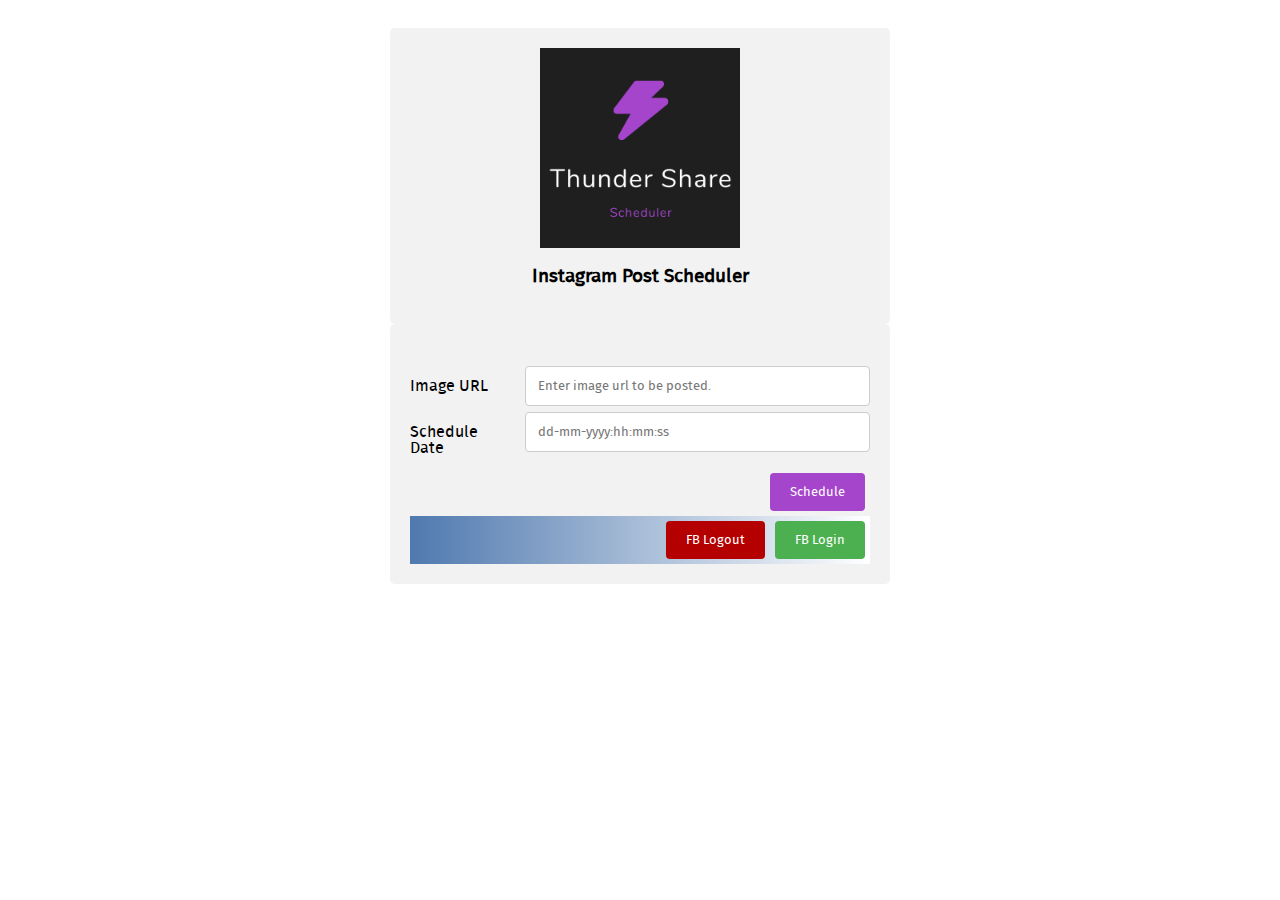
<file: index.html>
<!DOCTYPE html>
<html lang="en">
<head>
    <meta charset="UTF-8">
    <meta http-equiv="X-UA-Compatible" content="IE=edge">
    <meta name="viewport" content="width=device-width, initial-scale=1.0">
    <link rel='shortcut icon' type='image/x-icon' href='./favicon.ico' />
    <style>
        @font-face {
            font-family: 'fira_sansregular';
            src: url("./assets/fonts/webfont_firasans_Regular/firasans-regular-webfont.woff2") format('woff2'),
                 url("./assets/fonts/webfont_firasans_Regular/firasans-regular-webfont.woff") format('woff');
            font-weight: normal;
        font-style: normal;
        }
    </style>
    <link rel="stylesheet" href="./assets/css/form_style.css">
    <title>Document</title>
</head>
<body>

    <div class="contact_us_main_container">
        <div class="custom_container">
            <div id = "logoWrapper">
                <img src="./assets/images/logo250.png" alt="Thunder Share" style="height:200px; display: block; margin-left: auto; margin-right: auto;">
            </div>
            <div style="text-align: center;">
                <h3>Instagram Post Scheduler</h3>
            </div>
        </div>
        <div class="custom_container">
        <p id="login_message"></p>
        <div class="row">
            <div style="display: flex; flex-direction: row;">
                <div class = "row" style="width: 50%;" id = "fbPagesList"></div>
                <div class = "row" style="width: 50%;" id = "igPagesList"></div>
            </div>
        </div>
        <form id="contactUsForm">
            <div class="row">
              <div class="col-25">
                <label for="image_url">Image URL</label>
              </div>
              <div class="col-75">
                <input class="loginInput" type="text" id="image_url" name="image_url" placeholder="Enter image url to be posted." required>
              </div>
            </div>
            <div class="row">
              <div class="col-25">
                <label for="schedule_date">Schedule Date</label>
              </div>
              <div class="col-75">
                <input class="loginInput" type="text" id="schedule_date" name="schedule_date" placeholder="dd-mm-yyyy:hh:mm:ss" required>
              </div>
            </div>
        
            <!-- <div class="row">
              <div class="col-25">
                <label for="scope">What is your enquiry about?.</label>
              </div>
              <div class="col-75">
                <datalist id="scopeDataList" class="loginInput" name="scope">
                <option value="Website">Personal, Corporate, Team, Club websites.</option>
                <option value="Hosting">Hosting - Bulk, R&D, Demo</option>
                <option value="Web-App">Web Application Development</option>
                <option value="Android-App">Android Application Developtment</option>
                <option value="Hybrid-App">Hybrid Application [Ionic] Development</option>
                <option value="DevOps">DevOps Workflow Design/Implementation</option>
                <option value="Consultation">Consultation</option>
                <option value="Collaboration">Let's work togather</option>
                <option value="Build Feature">Want to build a feature for your application? (Eg. REST API development)</option>
                </datalist>
            <input class="loginInput" type="text" autoComplete="on" list="scopeDataList" id="scope" name="scope">
              </div>
            </div> -->
        
            <div class="row">
                <input class="loginInput" type="button" onClick=place_schedule() id="submitButton" value="Schedule">
            </div>
            
            <div class="row fb_bg   ">
                <input class="loginInput" type="button" onClick=fblogin() id="fb_login_button" value="FB Login">
                <input class="loginInput" type="button" onClick=fblogout() id="fb_logout_button" value="FB Logout">
            </div>
          </form>
        </div>
        </div>

        <script src="./assets/js/api_calls.js"></script>
    <script>
        var fb_login_button = undefined; 
        var fb_logout_button = undefined;
        var login_message = undefined;
        var fbPagesList = undefined;
        var igPagesList = undefined;
        var selectedInstagramAccount = undefined;
        var apiCall = new ApiCalls("/");
        var requiredPermissions = ['public_profile', 'instagram_basic', 'pages_show_list', 'instagram_content_publish'];

        window.fbAsyncInit = function() {
            FB.init({
                appId            : '443629286741622',
                autoLogAppEvents : true,
                xfbml            : true,
                version          : 'v10.0'
            });
            
            FB.getLoginStatus(function(response) {
                // console.log(response);
                if (response.status == "connected") {
                    displayLoginMessage("Logged in");
                    fb_login_button.setAttribute("disabled","true");
                    fb_logout_button.removeAttribute("disabled");
                    getFbAccountInfo();
                } else {
                    displayLoginMessage("Not logged in to any facebook accounts.")
                    fb_logout_button.setAttribute("disabled","true");
                    fb_login_button.removeAttribute("disabled");
                }
            });
        };

        function appendFbPage(page) {
            let spanWrapper = document.createElement("div");
            let spanElement = document.createElement("span");
            spanWrapper.style.width = "100%";
            spanWrapper.style.padding = "1%";
            spanWrapper.style.backgroundImage = "linear-gradient(to left, white , #4f79af)";
            spanElement.innerHTML = page.name;
            spanWrapper.appendChild(spanElement)
            fbPagesList.appendChild(spanWrapper);
        }

        function removeFbPage() {
            while (fbPagesList.hasChildNodes()) {  
                fbPagesList.removeChild(fbPagesList.firstChild);
            }
        }

        function appendIgPage(pageid) {
            let spanWrapper = document.createElement("div");
            let spanElement = document.createElement("span");
            spanWrapper.style.width = "100%";
            spanWrapper.style.padding = "1%";
            spanWrapper.style.backgroundImage = "linear-gradient(to right, white , #a545cc)";
            spanElement.innerHTML = pageid;
            spanWrapper.appendChild(spanElement)
            igPagesList.appendChild(spanWrapper);
        }

        function removeIgPage() {
            while (igPagesList.hasChildNodes()) {  
                igPagesList.removeChild(igPagesList.firstChild);
            }
        }

        function getFbAccountInfo() {
            displayLoginMessage('Fetching FB account information.... ');
            FB.api('/me', function(response) {
                console.log(response);
                displayLoginMessage('Logged in on FB as ' + response.name);
                FB.api('/me/accounts', function(response) {
                    console.log(response);
                    let fbPages = response.data;
                    fbPages.forEach(page => {
                        let fbPageId = page.id;
                        FB.api('/'+page.id+"?fields=instagram_business_account&access_token="+FB.getAccessToken(), function(response){
                            console.log(response);
                            if (response.hasOwnProperty("instagram_business_account")) {
                                appendFbPage(page);
                                appendIgPage(response.instagram_business_account.id);
                            }
                        });
                    });
                });
            });

            FB.api("/"+FB.getUserID()+"/permissions?access_token="+FB.getAccessToken(), function(response) {
                let permissionData = response.data;
                let not_granted_list = [];
                console.log(response);

                permissionData.forEach(permission => {
                    if (permission.status == "declined") {
                        not_granted_list.push(permission.permission);
                    }
                });
                

                if (not_granted_list.length > 0) {
                    displayLoginMessage("Required permission(s) not granted "+not_granted_list.join(",")+". Please login again and grant permissions.");
                    fblogout();
                }
            });
        }
  
        function displayLoginMessage(message, type="replace") {
            if (type == "append") {
                message = login_message.innerHTML +" "+message;
            }
            login_message.innerHTML = "";
            login_message.innerHTML = message;
        }

        function fblogin() {
            FB.login(function(response) {
                        if (response.status === 'connected') {
                            console.log("Logged into your webpage and Facebook.");
                            fb_login_button.setAttribute("disabled","true");
                            fb_logout_button.removeAttribute("disabled");
                            getFbAccountInfo();
                        } else {
                            displayLoginMessage("Not connected to any FB accounts."); 
                        }
                    },
                    {scope: requiredPermissions.join(",")}
                    );
        }

        function fblogout(type = undefined) {
            FB.logout(function(response) {
                console.log("Logged out.");
                fb_logout_button.setAttribute("disabled","true");
                fb_login_button.removeAttribute("disabled");
                removeFbPage();
                removeIgPage();
                if (type == "internal") {
                    displayLoginMessage("Logged out successfully.", "append");
                } else {
                    displayLoginMessage("Logged out successfully.");
                }
            });
        }

        function place_schedule() {
            let image_url = document.getElementById("image_url").value;
            let schedule_date = document.getElementById("schedule_date").value;

            if (image_url && schedule_date) {
                if (image_url.search("shiftbytes.co.in") != -1) {
                    displayLoginMessage("Schedule saved.");
                } else {
                    displayLoginMessage("Only images stored in shiftbytes can be uploaded.");
                }
            } else {
                displayLoginMessage("All the fields are required.")
            }
        }
      </script>
      <script async defer crossorigin="anonymous" src="https://connect.facebook.net/en_US/sdk.js"></script>
      <script>
            (function () {
                fb_login_button = document.getElementById("fb_login_button");
                fb_logout_button = document.getElementById("fb_logout_button");
                login_message = document.getElementById("login_message");
                fbPagesList = document.getElementById("fbPagesList");
                igPagesList = document.getElementById("igPagesList");
            })();
      </script>
</body>
</html>
</file>
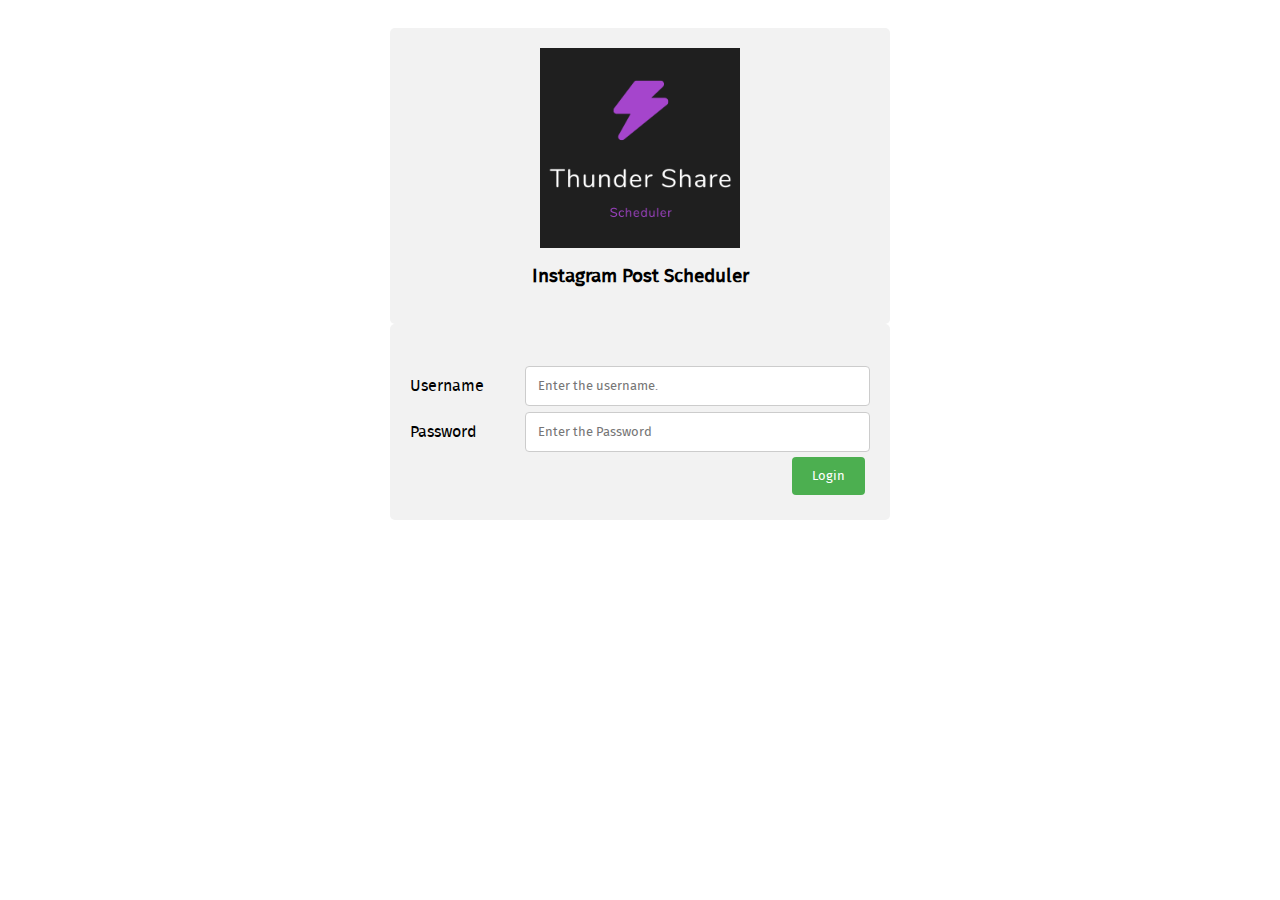
<file: thunderShare/index.html>
<!DOCTYPE html>
<html lang="en">
<head>
    <meta charset="UTF-8">
    <meta http-equiv="X-UA-Compatible" content="IE=edge">
    <meta name="viewport" content="width=device-width, initial-scale=1.0">
    <link rel='shortcut icon' type='image/x-icon' href='./favicon.ico' />
    <style>
        @font-face {
            font-family: 'fira_sansregular';
            src: url("./assets/fonts/webfont_firasans_Regular/firasans-regular-webfont.woff2") format('woff2'),
                 url("./assets/fonts/webfont_firasans_Regular/firasans-regular-webfont.woff") format('woff');
            font-weight: normal;
        font-style: normal;
        }
    </style>
    <link rel="stylesheet" href="./assets/css/form_style.css">
    <title>Document</title>
</head>
<body>

    <div class="contact_us_main_container">
        <div class="custom_container">
            <div id = "logoWrapper">
                <img src="./assets/images/logo250.png" alt="Thunder Share" style="height:200px; display: block; margin-left: auto; margin-right: auto;">
            </div>
            <div style="text-align: center;">
                <h3>Instagram Post Scheduler</h3>
            </div>
        </div>
        <div class="custom_container">
            <p id="login_message"></p>
            <div class="row">
            <div style="display: flex; flex-direction: row;">
                <div class = "row" style="width: 50%;" id = "fbPagesList"></div>
                <div class = "row" style="width: 50%;" id = "igPagesList"></div>
            </div>
        </div>
        <!-- Login Form Start -->
        <form id="loginForm">
            <div class="row">
              <div class="col-25">
                <label for="username">Username</label>
              </div>
              <div class="col-75">
                <input class="loginInput" type="text" id="username" name="username" placeholder="Enter the username." required>
              </div>
            </div>
            <div class="row">
              <div class="col-25">
                <label for="Password">Password</label>
              </div>
              <div class="col-75">
                <input class="loginInput" type="password" id="password" name="Password" placeholder="Enter the Password" required>
              </div>
            </div>
        
            <div class="row">
                <input class="loginInput" type="button" onClick=login() value="Login">
            </div>            
        </form>
        <!-- Login Foem End -->
        <form id="schedulerForm">
            <div class="row">
              <div class="col-25">
                <label for="image_url">Image URL</label>
              </div>
              <div class="col-75">
                <input class="loginInput" type="text" id="image_url" name="image_url" placeholder="Enter image url to be posted." required>
              </div>
            </div>
            <div class="row">
              <div class="col-25">
                <label for="schedule_date">Schedule Date</label>
              </div>
              <div class="col-75">
                <input class="loginInput" type="datetime-local" id="schedule_date" name="schedule_date" placeholder="yyyy-mm-dd:hh:mm:ss:+zh:zm" required>
              </div>
            </div>
            <div class="row">
                <div class="col-25">
                  <label for="media_story">Media Story</label>
                </div>
                <div class="col-75">
                  <input class="loginInput" type="text" id="media_story" name="media_story" placeholder="hashtags, stories" required>
                </div>
              </div>
        
            <!-- <div class="row">
              <div class="col-25">
                <label for="scope">What is your enquiry about?.</label>
              </div>
              <div class="col-75">
                <datalist id="scopeDataList" class="loginInput" name="scope">
                <option value="Website">Personal, Corporate, Team, Club websites.</option>
                <option value="Hosting">Hosting - Bulk, R&D, Demo</option>
                <option value="Web-App">Web Application Development</option>
                <option value="Android-App">Android Application Developtment</option>
                <option value="Hybrid-App">Hybrid Application [Ionic] Development</option>
                <option value="DevOps">DevOps Workflow Design/Implementation</option>
                <option value="Consultation">Consultation</option>
                <option value="Collaboration">Let's work togather</option>
                <option value="Build Feature">Want to build a feature for your application? (Eg. REST API development)</option>
                </datalist>
            <input class="loginInput" type="text" autoComplete="on" list="scopeDataList" id="scope" name="scope">
              </div>
            </div> -->
        
            <div class="row">
                <input class="loginInput" type="button" onClick=place_schedule() id="submitButton" value="Schedule">
            </div>
            
            <div class="row fb_bg">
                <input class="loginInput" type="button" onClick=fblogin() id="fb_login_button" value="FB Login">
                <input class="loginInput" type="button" onClick=fblogout() id="fb_logout_button" value="FB Logout">
            </div>
            <div class="row">
                <input class="loginInput" type="button" onClick=logout() id="app_logout_button" value="Logout">
                <input class="loginInput" type="button" onClick=viewSchedules() id="view_schedules_button" value="View Schedules">
            </div>
          </form>
        </div>
        </div>

        <script src="./assets/js/api_calls.js"></script>
        <script src="./assets/js/cookie_management.js"></script>
    <script>
        var fb_login_button = undefined; 
        var fb_logout_button = undefined;
        var login_message = undefined;
        var fbPagesList = undefined;
        var igPagesList = undefined;
        var selectedInstagramAccount = undefined;
        var loginForm = undefined;
        var schedulerForm = undefined;
        var apiCall = new ApiCalls("/");
        var requiredPermissions = ['public_profile', 'instagram_basic', 'pages_show_list', 'instagram_content_publish'];

        function viewSchedules() {
            window.open("https://shiftbytes.co.in/schedules/");
        }

        window.fbAsyncInit = function() {
            FB.init({
                appId            : '443629286741622',
                autoLogAppEvents : true,
                xfbml            : true,
                version          : 'v10.0'
            });

            init();
        };

        function appendFbPage(page) {
            let spanWrapper = document.createElement("div");
            let spanElement = document.createElement("span");
            spanWrapper.style.width = "100%";
            spanWrapper.style.padding = "1%";
            spanWrapper.style.backgroundImage = "linear-gradient(to left, white , #4f79af)";
            spanElement.innerHTML = page.name;
            spanWrapper.appendChild(spanElement)
            fbPagesList.appendChild(spanWrapper);
        }

        function removeFbPage() {
            while (fbPagesList.hasChildNodes()) {  
                fbPagesList.removeChild(fbPagesList.firstChild);
            }
        }

        function appendIgPage(pageid) {
            let spanWrapper = document.createElement("div");
            let spanElement = document.createElement("span");
            spanWrapper.style.width = "100%";
            spanWrapper.style.padding = "1%";
            spanWrapper.style.backgroundImage = "linear-gradient(to right, white , #a545cc)";
            spanElement.innerHTML = pageid;
            spanWrapper.appendChild(spanElement)
            spanWrapper.addEventListener('click', function() {
                selectedInstagramAccount = pageid;
                console.log(selectedInstagramAccount+" Selected.");
            }, false);
            igPagesList.appendChild(spanWrapper);
        }

        function removeIgPage() {
            while (igPagesList.hasChildNodes()) {  
                igPagesList.removeChild(igPagesList.firstChild);
            }
        }

        function getFbAccountInfo() {
            displayLoginMessage('Fetching FB account information.... ');
            FB.api('/me', function(response) {
                // console.log(response);
                displayLoginMessage('Logged in on FB as ' + response.name);
                FB.api('/me/accounts', function(response) {
                    // console.log(response);
                    let fbPages = response.data;
                    fbPages.forEach(page => {
                        let fbPageId = page.id;
                        FB.api('/'+page.id+"?fields=instagram_business_account&access_token="+FB.getAccessToken(), function(response){
                            // console.log(response);
                            if (response.hasOwnProperty("instagram_business_account")) {
                                appendFbPage(page);
                                appendIgPage(response.instagram_business_account.id);
                            }
                        });
                    });
                });
            });

            FB.api("/"+FB.getUserID()+"/permissions?access_token="+FB.getAccessToken(), function(response) {
                let permissionData = response.data;
                let not_granted_list = [];
                // console.log(response);

                permissionData.forEach(permission => {
                    if (permission.status == "declined") {
                        not_granted_list.push(permission.permission);
                    }
                });
                

                if (not_granted_list.length > 0) {
                    displayLoginMessage("Required permission(s) not granted "+not_granted_list.join(",")+". Please login again and grant permissions.");
                    fblogout();
                }
            });
        }
  
        function displayLoginMessage(message, type="replace") {
            if (type == "append") {
                message = login_message.innerHTML +" "+message;
            }
            login_message.innerHTML = "";
            login_message.innerHTML = message;
        }

        function fblogin() {
            FB.login(function(response) {
                        if (response.status === 'connected') {
                            console.log("Logged into your webpage and Facebook.");
                            fb_login_button.setAttribute("disabled","true");
                            fb_logout_button.removeAttribute("disabled");
                            getFbAccountInfo();
                        } else {
                            displayLoginMessage("Not connected to any FB accounts."); 
                        }
                    },
                    {scope: requiredPermissions.join(",")}
                    );
        }

        function fblogout(type = undefined) {
            FB.logout(function(response) {
                console.log("Logged out.");
                fb_logout_button.setAttribute("disabled","true");
                fb_login_button.removeAttribute("disabled");
                removeFbPage();
                removeIgPage();
                if (type == "internal") {
                    displayLoginMessage("Logged out successfully.", "append");
                } else {
                    displayLoginMessage("Logged out successfully.");
                }
            });
        }

        function place_schedule() {
            let image_url = document.getElementById("image_url").value;
            let schedule_date = document.getElementById("schedule_date").value;
            let media_story = document.getElementById("media_story").value;
            
            if (!selectedInstagramAccount) {
                displayLoginMessage("Select an instagram account for posting.");
                return;
            }
            
            if (image_url && schedule_date) {
                schedule_date = schedule_date.replace("T", ":")+":00:+05:30";
                if (image_url.search("shiftbytes.co.in") != -1) {
                    apiCall.postData(
                        "scheduler/schedule_post", 
                        {
                            "Content-Type":"application/json",
                            "SCHEDULER-USERNAME":getCookie("username"),
                            "SCHEDULER-API-KEY":getCookie("api_key")
                        },
                        [],
                        {
                            "media_link": image_url,
                            "media_story": media_story,
                            "schedule_date" : schedule_date,
                            "post_details" : {
                                "instagram_id" : selectedInstagramAccount,
                                "access_token" : FB.getAccessToken()
                            }
                        },
                        function(response) {
                            let resp = JSON.parse(response);
                            console.log(resp);
                        });
                    displayLoginMessage("Schedule saved.");
                } else {
                    displayLoginMessage("Only images stored in shiftbytes can be uploaded.");
                }
            } else {
                displayLoginMessage("All the fields are required.")
            }
        }
      </script>
      <script async defer crossorigin="anonymous" src="https://connect.facebook.net/en_US/sdk.js"></script>
    <script>

        loginForm = document.getElementById("loginForm");
        schedulerForm = document.getElementById("schedulerForm");

        function doAfterValidate(response) {
            response = JSON.parse(response);
            let isValid = response["data"]["isValid"];
            let validation_type = response["data"]["validation_type"];

            if (isValid) {
                displayLoginMessage("Successfully logged in.");
                setCookie("username", response["data"]["username"]);
                setCookie("api_key", response["data"]["api_key"]);
                loginForm.style.display = "none";
                loginForm.reset();
                schedulerForm.style.display = "block";
                
                FB.getLoginStatus(function(response) {
                    // console.log(response);
                    if (response.status == "connected") {
                        displayLoginMessage("Logged into FB account", "append");
                        fb_login_button.setAttribute("disabled","true");
                        fb_logout_button.removeAttribute("disabled");
                        getFbAccountInfo();
                    } else {
                        displayLoginMessage("Please login into your facebook account.", "append")
                        fb_logout_button.setAttribute("disabled","true");
                        fb_login_button.removeAttribute("disabled");
                    }
                });

                fbDetails("show");
            } else {
                fbDetails("hide");
                if (validation_type == "password") {
                    displayLoginMessage("Please check your usename or passowrd.")
                } else if (validation_type == "api_key"){
                    displayLoginMessage("Looks like your api key expired or is changed.")
                } else {
                    displayLoginMessage("Please login to continue.")
                }
            }
        }

        function fbDetails(doWhat = "show") {
            if (doWhat == "show") {
                fbPagesList.style.display = "block";
                igPagesList.style.display = "block";
            } else if (doWhat == "hide") {
                fbPagesList.style.display = "none";
                igPagesList.style.display = "none";
            }
        }

        function validateLogin(form = false) {
            let postOb = {};
            if (form) {
                let username = document.getElementById("username").value;
                let password = document.getElementById("password").value;
                if (!username && !password) {
                    displayLoginMessage("Please enter username and password.");
                    return
                }
                postOb = {"username":username, "password":password};
            } else {
                let username = getCookie("username");
                let api_key = getCookie("api_key");
                if (!username && !api_key) {
                    displayLoginMessage("Please login to continue.")
                    // console.log("No username and/or api key in cookies");
                    loginForm.style.display = "block";
                    schedulerForm.style.display = "none";
                    fbDetails("hide");
                    return
                }
                postOb = {"username":username, "api_key":api_key};
            }
            
            apiCall.postData("scheduler/auth/user/login",{"Content-Type":"application/json"},[], postOb, doAfterValidate)
        }

        function login() {
            validateLogin(true);
        }

        function logout() {
            deleteCookie("username");
            deleteCookie("api_key");
            validateLogin();
            // apiCall.postData("scheduler/auth/user/logout",{"Content-Type":"application/json"},[], postOb, doAfterValidate);
        }

        var init = function () {
            
            
            fb_login_button = document.getElementById("fb_login_button");
            fb_logout_button = document.getElementById("fb_logout_button");
            login_message = document.getElementById("login_message");
            fbPagesList = document.getElementById("fbPagesList");
            igPagesList = document.getElementById("igPagesList");

            validateLogin();
        };
      </script>
</body>
</html>
</file>
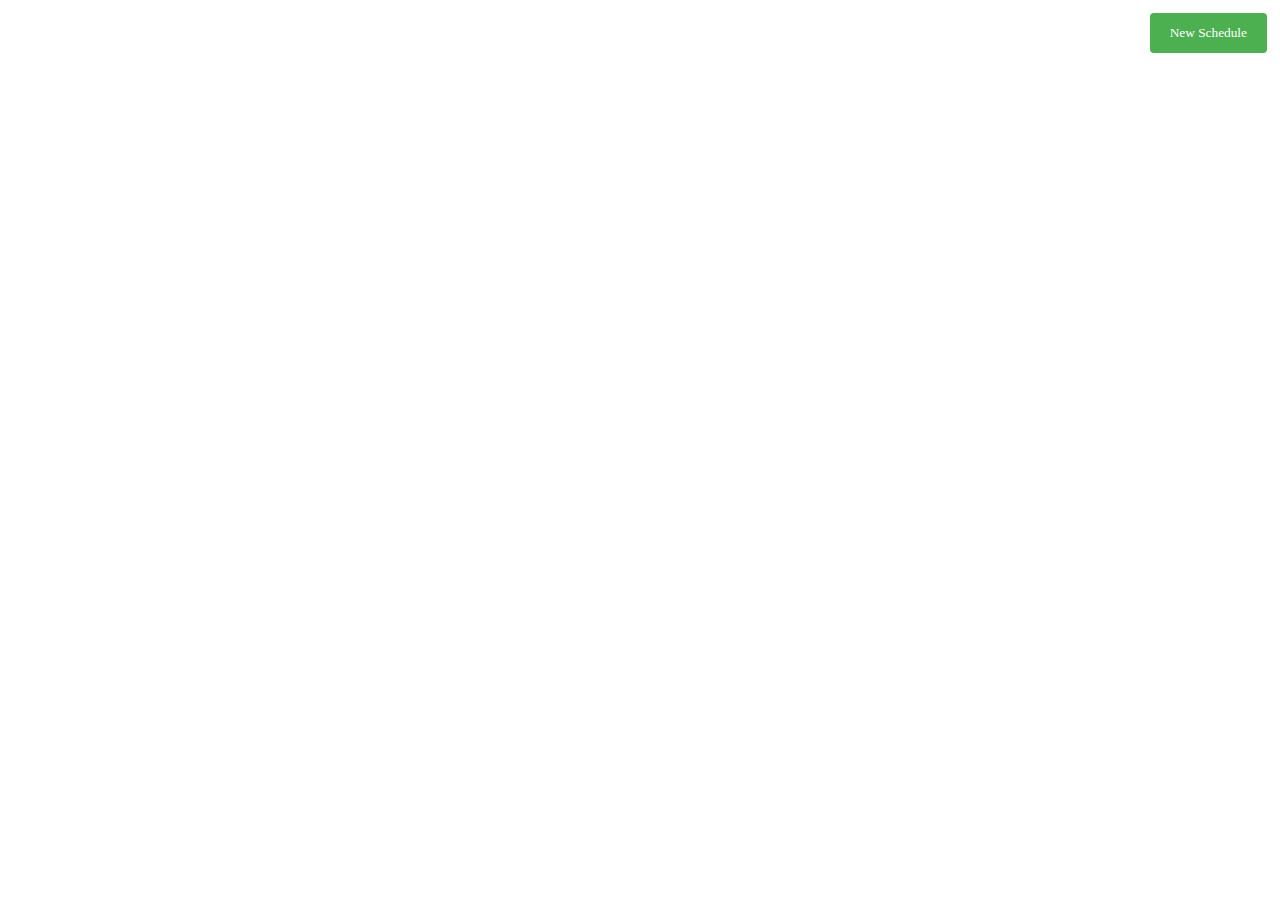
<file: thunderShare/tableView.html>
<!DOCTYPE html>
<html lang="en">
<head>
    <meta charset="UTF-8">
    <meta http-equiv="X-UA-Compatible" content="IE=edge">
    <meta name="viewport" content="width=device-width, initial-scale=1.0">
    <title>Document</title>

    <link rel="stylesheet" href="./assets/css/form_style.css">
    <style>
        #schedules_table {
          font-family: Arial, Helvetica, sans-serif;
          border-collapse: collapse;
          width: 100%;
        }
        
        #schedules_table td, #schedules_table thead {
          border: 1px solid #ddd;
          padding: 8px;
        }
        
        #schedules_table tr:nth-child(even){background-color: #f2f2f2;}
        
        #schedules_table tbody tr:hover {background-color: #ddd;}
        
        #schedules_table thead {
          padding-top: 12px;
          padding-bottom: 12px;
          text-align: left;
          background-color: #4CAF50;
          color: white;
        }
    </style>

</head>
<body>
    <div class="row">
        <input class="loginInput" type="button" onClick=createSchedule() value="New Schedule">
    </div> 
    <table id= "schedules_table"></table>
    <script src="./assets/js/api_calls.js"></script>
    <script src="./assets/js/cookie_management.js"></script>
    <script>

        function createSchedule() {
            window.location.href = "https://shiftbytes.co.in/fbauth/";
        }

        function updateTable (response) {
            let tableHeaders = [
                "created",
                "updated",
                "date",
                "id",
                "media_link",
                "media_story",
                "post_status",
                "user_id"
                // "post_details",
            ];
		    let schedules = JSON.parse(response)["data"];
		    console.log(schedules);

		    let schedules_table = document.getElementById("schedules_table");
            schedules_table.innerHTML = "";
		    let Thead = schedules_table.createTHead();
		    let Tbody = schedules_table.createTBody();
		    let headerRow = Thead.insertRow(0);

		    for (header in tableHeaders) {
		    	let headerCell = headerRow.insertCell(header);
		    	headerCell.innerHTML = tableHeaders[header];
		    }

		    for (schedule in schedules) {
		    	let bodyRow = Tbody.insertRow(schedule);
		    	for (header in tableHeaders) {
		    		let bodyCell = bodyRow.insertCell(header);
		    		if(header == 0) {
		    			bodyCell.innerHTML = parseInt(schedule)+1;
		    		} else if (tableHeaders[header] == "actions") {
		    			let buttonBox = document.createElement('div');
		    			buttonBox.className = "button_box";
		    			let deleteButton  = document.createElement('button');
		    			deleteButton.innerHTML = "DELETE";
		    			deleteButton.className = "product_delete_button";
		    			deleteButton.addEventListener("click", function () {
		    				
		    			});
                    
		    			let editButton = document.createElement('button');
		    			editButton.innerHTML = "EDIT";
		    			editButton.className = "product_edit_button";
		    			editButton.addEventListener("click", function () {
		    				
		    			});

		    			buttonBox.appendChild(deleteButton);
		    			buttonBox.appendChild(editButton);
		    			bodyCell.appendChild(buttonBox);
		    		} else {
                        bodyCell.innerHTML = schedules[schedule][tableHeaders[header]];
                    }
		    	}
		    }
	    }

        (function () {
            var apiCall = new ApiCalls("/");
            let username = getCookie("username");
            let api_key = getCookie("api_key");

            if (!username && !api_key) {
                console.log("Invalid Credentials.");
                return;
            }

            setInterval(
                function() {
                    console.log("Calling api to get schedules.");
                    apiCall.getData(
                        "scheduler/schedule_post", 
                        {
                            "Content-Type":"application/json",
                            "SCHEDULER-USERNAME": username,
                            "SCHEDULER-API-KEY": api_key
                        },
                        [],
                        function(response) {
                            let resp = JSON.parse(response);
                            console.log(resp);
                            updateTable(response);
                        }
                    );
                },
                2000
            )


        })();
    </script>
</body>
</html>
</file>
<file: assets/css/form_style.css>
/* Globals */

/* Tooltip container */
.tooltip {
	position: relative;
	display: inline-block;
	border-bottom: 0px dotted black; /* If you want dots under the hoverable text */
}

/* Tooltip text */
.tooltip .tooltiptext {
	visibility: hidden;
	width: 120px;
	background-color: black;
	color: #fff;
	text-align: center;
	padding: 5px 0;
	border-radius: 6px;

	/* Position the tooltip text - see examples below! */
	position: absolute;
	z-index: 1;
}

/* Show the tooltip text when you mouse over the tooltip container */
.tooltip:hover .tooltiptext {
	visibility: visible;
}

.custom_main_font {
	font-family: 'fira_sansregular';
}

/* End Globals */

/* top Navbar */

.topnav {
	overflow: hidden;
	background-color: #333;
	margin-bottom:5px;
	font-family: 'fira_sansregular';
	display: flex;
	flex-direction: row;
}

.topnav a {
	float: left;
	color: #f2f2f2;
	text-align: center;
	padding: 16px 14px 16px 16px;
	text-decoration: none;
	font-size: 17px;
}

.topnav a:hover {
	background-color: #ddd;
	color: black;
}

.topnav a.active {
	background-color: #4CAF50;
	color: white;
}

/*End Top Navbar */

/* Form Page */


.loginInput::-webkit-input-placeholder {
	font-family: 'fira_sansregular';
}

.loginInput:-ms-input-placeholder {
	font-family: 'fira_sansregular';
}

.loginInput:-moz-placeholder {
	font-family: 'fira_sansregular';
}

.loginInput::-moz-placeholder {
	font-family: 'fira_sansregular';
}

* {
	box-sizing: border-box;
}

input[type=text], select, textarea {
	width: 100%;
	padding: 12px;
	border: 1px solid #ccc;
	border-radius: 4px;
	resize: vertical;
	font-family: 'fira_sansregular';
}

label {
	padding: 12px 12px 12px 0;
	display: inline-block;
}

input[type=submit] {
	background-color: #4CAF50;
	color: white;
	padding: 12px 20px;
	border: none;
	border-radius: 4px;
	cursor: pointer;
	float: right;
	margin: 5px;
	font-family: 'fira_sansregular';
}

input[type=submit]:hover {
	background-color: #45a049;

}

input[type=button] {
	background-color: #4CAF50;
	color: white;
	padding: 12px 20px;
	border: none;
	border-radius: 4px;
	cursor: pointer;
	float: right;
	margin: 5px;
	font-family: 'fira_sansregular';
}

input[type=button]:hover {
	background-color: #45a049;

}

.custom_container {
	border-radius: 5px;
	max-width:500px;
	background-color: #f2f2f2;
	padding: 20px;
	margin: 20px;
	margin:auto;
	font-family: 'fira_sansregular';
}

.col-25 {
	float: left;
	width: 25%;
	margin-top: 6px;

	font-family: 'fira_sansregular';

}

.col-75 {
	float: left;
	width: 75%;
	margin-top: 6px;

	font-family: 'fira_sansregular';
}

.col-75 select {
	font-family: 'fira_sansregular';
}

/* Clear floats after the columns */
.row:after {
	content: "";
	display: table;
	clear: both;
}

#menu_items_toggle_button {
	float: right;
	display: none;
}

#menu_item_expanded_list {
	display: none;
}

/* Responsive layout - when the screen is less than 600px wide, make the two columns stack on top of each other instead of next to each other */
@media screen and (max-width: 770px) {
	.col-25, .col-75, input[type=submit] {
		width: 100%;
		margin-top: 0;
	}

	.menu_items {
		display: none;
	}

	#menu_item_expanded_list {
		background-color: #333;
		position: fixed;
		top: 0px;
		left: 0px;
		display: none;
	}

	#menu_item_expanded_list a {
		width: 100vw;
		text-align: left;
		border-bottom: 1px solid #f2f2f2;
	}

	#menu_item_expanded_list a:hover {
		background-color: #f2f2f2;
	}

	#menu_items_toggle_button {
		float: right;
		display: block;
	}
}

/* End of Form Page */

/* Snack Bar */
#snackbar {
	font-family: 'fira_sansregular';
	visibility: hidden;
	min-width: 250px;
	margin-left: -125px;
	background-color: #333;
	color: #fff;
	text-align: center;
	border-radius: 2px;
	padding: 16px;
	position: fixed;
	z-index: 1;
	left: 50%;
	bottom: 30px;
	font-size: 17px;
}

#snackbar.show {
	visibility: visible;
	-webkit-animation: fadein 0.5s, fadeout 0.5s 2.5s;
	animation: fadein 0.5s, fadeout 0.5s 2.5s;
}

@-webkit-keyframes fadein {
	from {bottom: 0; opacity: 0;} 
	to {bottom: 30px; opacity: 1;}
}

@keyframes fadein {
	from {bottom: 0; opacity: 0;}
	to {bottom: 30px; opacity: 1;}
}

@-webkit-keyframes fadeout {
	from {bottom: 30px; opacity: 1;} 
	to {bottom: 0; opacity: 0;}
}

@keyframes fadeout {
	from {bottom: 30px; opacity: 1;}
	to {bottom: 0; opacity: 0;}
}
/* End of Snack Bar */

/* Commons */
.custom_font {
	font-family: 'fira_sansregular';
}

.background_color_green {
	background-color: #4CAF50;
}

.background_color_violet {
	background-color: #9900e6;
}

.step_card {
	width:200px;
	height: 250px;
	padding: 2px;
	margin: 3px;
	display: inline-block;

}

.no_bullets_list {
	list-style-type:none;
}
/* End of commons */

/* Contact Us Page */

.contact_us_main_container {
	padding: 20px;

}

.button {
	background-color: #008CBA;
	border: none;
	border-radius: 8px;
	color: white;
	padding: 15px 32px;
	text-align: center;
	text-decoration: none;
	display: inline-block;
	font-size: 16px;
	margin: 4px 2px;
	cursor: pointer;
	font-family: 'fira_sansregular';
}
/* End of Contact Us Page */

/* Pricing Page */

.pricing_container {
	padding:20px;
	font-family: 'fira_sansregular';
	overflow: auto;
}

#pricing_table {
	margin:auto;
}

#pricing_table th {
	padding: 10px 10px 10px 10px;
	background-color:#ff6666;
	color:white;
}

#pricing_table td {
	padding: 10px 10px 10px 10px;
}
/* Visitor Container */

.visitor_container {
	padding: 10px 10px 10px 10px;
	margin-bottom:  5px;
}

/* End of Pricing Page */

/* Services Page */

.services_main_div {
	padding:20px;
	font-family: 'fira_sansregular';
	overflow: auto;

}

.service_item {
	border: solid 1px;
	border-radius:5px;
	width:250px;
	height:400px;
	text-align:center;
	box-shadow: 5px 2px 2px #000000;
	background-color:white;
	display: inline-block;
	overflow:hidden;
	padding:25px;
	margin:5px;
}

.service_item:hover {
	box-shadow: 5px 5px 5px #000000;
	display: inline-block;
}

/* End of services page */

/* Blog page */

.blog_main_div {
	padding:20px;
	font-family: 'fira_sansregular';
}

.blog_display_area {
	border: solid 1px;
	border-radius:5px;
	width:100%;
	background-color:white;
	display: inline-block;
	padding:25px;
	margin-top:20px;
	margin-bottom:20px;
	overflow: hidden;
}

.title_area {
	border: solid 1px;
	border-radius: 5px;
	width: 100%;
	height: 200px;
	background-color: white;
	padding: 5px;
}

.blog_title_item {
	width: 22%;
	border: solid 1px;
	padding: 5px;
	box-shadow: 5px 2px 2px #000000;
	display: inline-block;
	margin: 6px;;
}

.meta_data_area {
	border: solid 0px;
	padding: 2px;
	margin:2px;
}

.scroll {
	overflow: auto;
}

.scroll::-webkit-scrollbar {
	width: 5px;
}

.scroll::-webkit-scrollbar-track {
	-webkit-box-shadow: inset 0 0 6px rgba(0,0,0,0.3); 
	border-radius: 10px;
}

.scroll::-webkit-scrollbar-thumb {
	border-radius: 10px;
	-webkit-box-shadow: inset 0 0 6px rgba(0,0,0,0.5); 
}

date {
	border: solid 0px;
}

view {
	border: solid 0px;
}

view_count {
	border: solid 0px;
}

like {
	border: solid 0px;
}

like_count {
	border: solid 0px;
}

comment {
	border: solid 0px;
}

comment_count {
	border: solid 0px;
}

interaction {
	float:right;

}

.blog {
	border: solid 1px;
	width: 60%;
	margin-left: 50px;
	display:inline-block;
}

blog_title_image {
	padding: 5px;
	margin-top:5px;
}

.additional_blog_sections {
	border: solid 1px;
	display:inline-block;
	width: 29%;
	height: 1000px;
}

.social_media_widget {
	border: solid 1px;
	width:40px;
	text-align:center;
	margin-top:2px;
	padding:2px;
	margin-bottom:2px;
	display:inline-block;
	opacity:0.8;
	transform: translateY(-500px);
}


/* End of blog page */

/*Dev Page*/
#dev_main_container {
	padding: 20px;
	display: flex;
	flex-direction: column;
}

.dev_title_item {
	width: 60%;
	border: solid 1px;
	padding: 5px;
	box-shadow: 5px 2px 2px #000000;
	display: inline-block;
	margin: 6px;;
	background-color: #ffffff;
}

.dev_title_item p {
	text-indent: 20px;
}
/*End of dev page*/

/* Home Page */
.home_main_container {
	border-radius: 2px;
	/*background-color:  #2eb82e;*/
	padding: 20px;
	height: 100vh;
	overflow:auto;
	margin:auto;
	font-family: 'fira_sansregular';
}

.steps_items {
	/*float:right;*/
	position: relative;
	display: inline-block;
}

.home_main_anim {
	/*border: solid black;*/
	height:	200px;
	width: 500px;
	display: inline-block;
}

.step_sub_block {
	position: relative;
	display: inline-block;

}
/* End of Home Page */

/* Footer Section */

.footer {
	width: 100%;
	margin-top: 2px;
	background-color: #333;
	color: white;
	text-align: center;
	font-family: 'fira_sansregular';
	padding: 10px;
}

/* End of Footer */

/* Subscription Form */

.subscription_form {
	margin:auto;
	font-family: 'fira_sansregular';
}

.subscription_form[input] {

	font-family: 'fira_sansregular';
}

/* End of Subscription Form */

#fb_logout_button {
	background-color: #b40000;
}

#submitButton {
	background-color: #a545cc;
}

.fb_bg {
	/* background-color: #4f79af; */
	background-image: linear-gradient(to left, white , #4f79af);
}
</file>
<file: thunderShare/assets/css/form_style.css>
/* Globals */

/* Tooltip container */
.tooltip {
	position: relative;
	display: inline-block;
	border-bottom: 0px dotted black; /* If you want dots under the hoverable text */
}

/* Tooltip text */
.tooltip .tooltiptext {
	visibility: hidden;
	width: 120px;
	background-color: black;
	color: #fff;
	text-align: center;
	padding: 5px 0;
	border-radius: 6px;

	/* Position the tooltip text - see examples below! */
	position: absolute;
	z-index: 1;
}

/* Show the tooltip text when you mouse over the tooltip container */
.tooltip:hover .tooltiptext {
	visibility: visible;
}

.custom_main_font {
	font-family: 'fira_sansregular';
}

/* End Globals */

/* top Navbar */

.topnav {
	overflow: hidden;
	background-color: #333;
	margin-bottom:5px;
	font-family: 'fira_sansregular';
	display: flex;
	flex-direction: row;
}

.topnav a {
	float: left;
	color: #f2f2f2;
	text-align: center;
	padding: 16px 14px 16px 16px;
	text-decoration: none;
	font-size: 17px;
}

.topnav a:hover {
	background-color: #ddd;
	color: black;
}

.topnav a.active {
	background-color: #4CAF50;
	color: white;
}

/*End Top Navbar */

/* Form Page */


.loginInput::-webkit-input-placeholder {
	font-family: 'fira_sansregular';
}

.loginInput:-ms-input-placeholder {
	font-family: 'fira_sansregular';
}

.loginInput:-moz-placeholder {
	font-family: 'fira_sansregular';
}

.loginInput::-moz-placeholder {
	font-family: 'fira_sansregular';
}

* {
	box-sizing: border-box;
}

input[type=text], input[type=password], input[type=date],input[type=time],input[type="datetime-local"], select, textarea {
	width: 100%;
	padding: 12px;
	border: 1px solid #ccc;
	border-radius: 4px;
	resize: vertical;
	font-family: 'fira_sansregular';
}

label {
	padding: 12px 12px 12px 0;
	display: inline-block;
}

input[type=submit] {
	background-color: #4CAF50;
	color: white;
	padding: 12px 20px;
	border: none;
	border-radius: 4px;
	cursor: pointer;
	float: right;
	margin: 5px;
	font-family: 'fira_sansregular';
}

input[type=submit]:hover {
	background-color: #45a049;

}

input[type=button] {
	background-color: #4CAF50;
	color: white;
	padding: 12px 20px;
	border: none;
	border-radius: 4px;
	cursor: pointer;
	float: right;
	margin: 5px;
	font-family: 'fira_sansregular';
}

input[type=button]:hover {
	background-color: #45a049;

}

.custom_container {
	border-radius: 5px;
	max-width:500px;
	background-color: #f2f2f2;
	padding: 20px;
	margin: 20px;
	margin:auto;
	font-family: 'fira_sansregular';
}

.col-25 {
	float: left;
	width: 25%;
	margin-top: 6px;

	font-family: 'fira_sansregular';

}

.col-75 {
	float: left;
	width: 75%;
	margin-top: 6px;

	font-family: 'fira_sansregular';
}

.col-75 select {
	font-family: 'fira_sansregular';
}

/* Clear floats after the columns */
.row:after {
	content: "";
	display: table;
	clear: both;
}

#menu_items_toggle_button {
	float: right;
	display: none;
}

#menu_item_expanded_list {
	display: none;
}

/* Responsive layout - when the screen is less than 600px wide, make the two columns stack on top of each other instead of next to each other */
@media screen and (max-width: 770px) {
	.col-25, .col-75, input[type=submit] {
		width: 100%;
		margin-top: 0;
	}

	.menu_items {
		display: none;
	}

	#menu_item_expanded_list {
		background-color: #333;
		position: fixed;
		top: 0px;
		left: 0px;
		display: none;
	}

	#menu_item_expanded_list a {
		width: 100vw;
		text-align: left;
		border-bottom: 1px solid #f2f2f2;
	}

	#menu_item_expanded_list a:hover {
		background-color: #f2f2f2;
	}

	#menu_items_toggle_button {
		float: right;
		display: block;
	}
}

/* End of Form Page */

/* Snack Bar */
#snackbar {
	font-family: 'fira_sansregular';
	visibility: hidden;
	min-width: 250px;
	margin-left: -125px;
	background-color: #333;
	color: #fff;
	text-align: center;
	border-radius: 2px;
	padding: 16px;
	position: fixed;
	z-index: 1;
	left: 50%;
	bottom: 30px;
	font-size: 17px;
}

#snackbar.show {
	visibility: visible;
	-webkit-animation: fadein 0.5s, fadeout 0.5s 2.5s;
	animation: fadein 0.5s, fadeout 0.5s 2.5s;
}

@-webkit-keyframes fadein {
	from {bottom: 0; opacity: 0;} 
	to {bottom: 30px; opacity: 1;}
}

@keyframes fadein {
	from {bottom: 0; opacity: 0;}
	to {bottom: 30px; opacity: 1;}
}

@-webkit-keyframes fadeout {
	from {bottom: 30px; opacity: 1;} 
	to {bottom: 0; opacity: 0;}
}

@keyframes fadeout {
	from {bottom: 30px; opacity: 1;}
	to {bottom: 0; opacity: 0;}
}
/* End of Snack Bar */

/* Commons */
.custom_font {
	font-family: 'fira_sansregular';
}

.background_color_green {
	background-color: #4CAF50;
}

.background_color_violet {
	background-color: #9900e6;
}

.step_card {
	width:200px;
	height: 250px;
	padding: 2px;
	margin: 3px;
	display: inline-block;

}

.no_bullets_list {
	list-style-type:none;
}
/* End of commons */

/*  Us Page */

.contact_us_main_container {
	padding: 20px;

}

.button {
	background-color: #008CBA;
	border: none;
	border-radius: 8px;
	color: white;
	padding: 15px 32px;
	text-align: center;
	text-decoration: none;
	display: inline-block;
	font-size: 16px;
	margin: 4px 2px;
	cursor: pointer;
	font-family: 'fira_sansregular';
}
/* End of Contact Us Page */

/* Pricing Page */

.pricing_container {
	padding:20px;
	font-family: 'fira_sansregular';
	overflow: auto;
}

#pricing_table {
	margin:auto;
}

#pricing_table th {
	padding: 10px 10px 10px 10px;
	background-color:#ff6666;
	color:white;
}

#pricing_table td {
	padding: 10px 10px 10px 10px;
}
/* Visitor Container */

.visitor_container {
	padding: 10px 10px 10px 10px;
	margin-bottom:  5px;
}

/* End of Pricing Page */

/* Services Page */

.services_main_div {
	padding:20px;
	font-family: 'fira_sansregular';
	overflow: auto;

}

.service_item {
	border: solid 1px;
	border-radius:5px;
	width:250px;
	height:400px;
	text-align:center;
	box-shadow: 5px 2px 2px #000000;
	background-color:white;
	display: inline-block;
	overflow:hidden;
	padding:25px;
	margin:5px;
}

.service_item:hover {
	box-shadow: 5px 5px 5px #000000;
	display: inline-block;
}

/* End of services page */

/* Blog page */

.blog_main_div {
	padding:20px;
	font-family: 'fira_sansregular';
}

.blog_display_area {
	border: solid 1px;
	border-radius:5px;
	width:100%;
	background-color:white;
	display: inline-block;
	padding:25px;
	margin-top:20px;
	margin-bottom:20px;
	overflow: hidden;
}

.title_area {
	border: solid 1px;
	border-radius: 5px;
	width: 100%;
	height: 200px;
	background-color: white;
	padding: 5px;
}

.blog_title_item {
	width: 22%;
	border: solid 1px;
	padding: 5px;
	box-shadow: 5px 2px 2px #000000;
	display: inline-block;
	margin: 6px;;
}

.meta_data_area {
	border: solid 0px;
	padding: 2px;
	margin:2px;
}

.scroll {
	overflow: auto;
}

.scroll::-webkit-scrollbar {
	width: 5px;
}

.scroll::-webkit-scrollbar-track {
	-webkit-box-shadow: inset 0 0 6px rgba(0,0,0,0.3); 
	border-radius: 10px;
}

.scroll::-webkit-scrollbar-thumb {
	border-radius: 10px;
	-webkit-box-shadow: inset 0 0 6px rgba(0,0,0,0.5); 
}

date {
	border: solid 0px;
}

view {
	border: solid 0px;
}

view_count {
	border: solid 0px;
}

like {
	border: solid 0px;
}

like_count {
	border: solid 0px;
}

comment {
	border: solid 0px;
}

comment_count {
	border: solid 0px;
}

interaction {
	float:right;

}

.blog {
	border: solid 1px;
	width: 60%;
	margin-left: 50px;
	display:inline-block;
}

blog_title_image {
	padding: 5px;
	margin-top:5px;
}

.additional_blog_sections {
	border: solid 1px;
	display:inline-block;
	width: 29%;
	height: 1000px;
}

.social_media_widget {
	border: solid 1px;
	width:40px;
	text-align:center;
	margin-top:2px;
	padding:2px;
	margin-bottom:2px;
	display:inline-block;
	opacity:0.8;
	transform: translateY(-500px);
}


/* End of blog page */

/*Dev Page*/
#dev_main_container {
	padding: 20px;
	display: flex;
	flex-direction: column;
}

.dev_title_item {
	width: 60%;
	border: solid 1px;
	padding: 5px;
	box-shadow: 5px 2px 2px #000000;
	display: inline-block;
	margin: 6px;;
	background-color: #ffffff;
}

.dev_title_item p {
	text-indent: 20px;
}
/*End of dev page*/

/* Home Page */
.home_main_container {
	border-radius: 2px;
	/*background-color:  #2eb82e;*/
	padding: 20px;
	height: 100vh;
	overflow:auto;
	margin:auto;
	font-family: 'fira_sansregular';
}

.steps_items {
	/*float:right;*/
	position: relative;
	display: inline-block;
}

.home_main_anim {
	/*border: solid black;*/
	height:	200px;
	width: 500px;
	display: inline-block;
}

.step_sub_block {
	position: relative;
	display: inline-block;

}
/* End of Home Page */

/* Footer Section */

.footer {
	width: 100%;
	margin-top: 2px;
	background-color: #333;
	color: white;
	text-align: center;
	font-family: 'fira_sansregular';
	padding: 10px;
}

/* End of Footer */

/* Subscription Form */

.subscription_form {
	margin:auto;
	font-family: 'fira_sansregular';
}

.subscription_form[input] {

	font-family: 'fira_sansregular';
}

/* End of Subscription Form */

#fb_logout_button {
	background-color: #b40000;
}

#submitButton {
	background-color: #a545cc;
}

#loginForm {
	display: block;
}

#app_logout_button {
	float: left;
	background-color: #b40000;
}

#schedulerForm {
	display: none;
}

.fb_bg {
	/* background-color: #4f79af; */
	background-image: linear-gradient(to left, white , #4f79af);
}

.app_bg {
	background-image: linear-gradient(to left, white , #a545cc);
}
</file>
